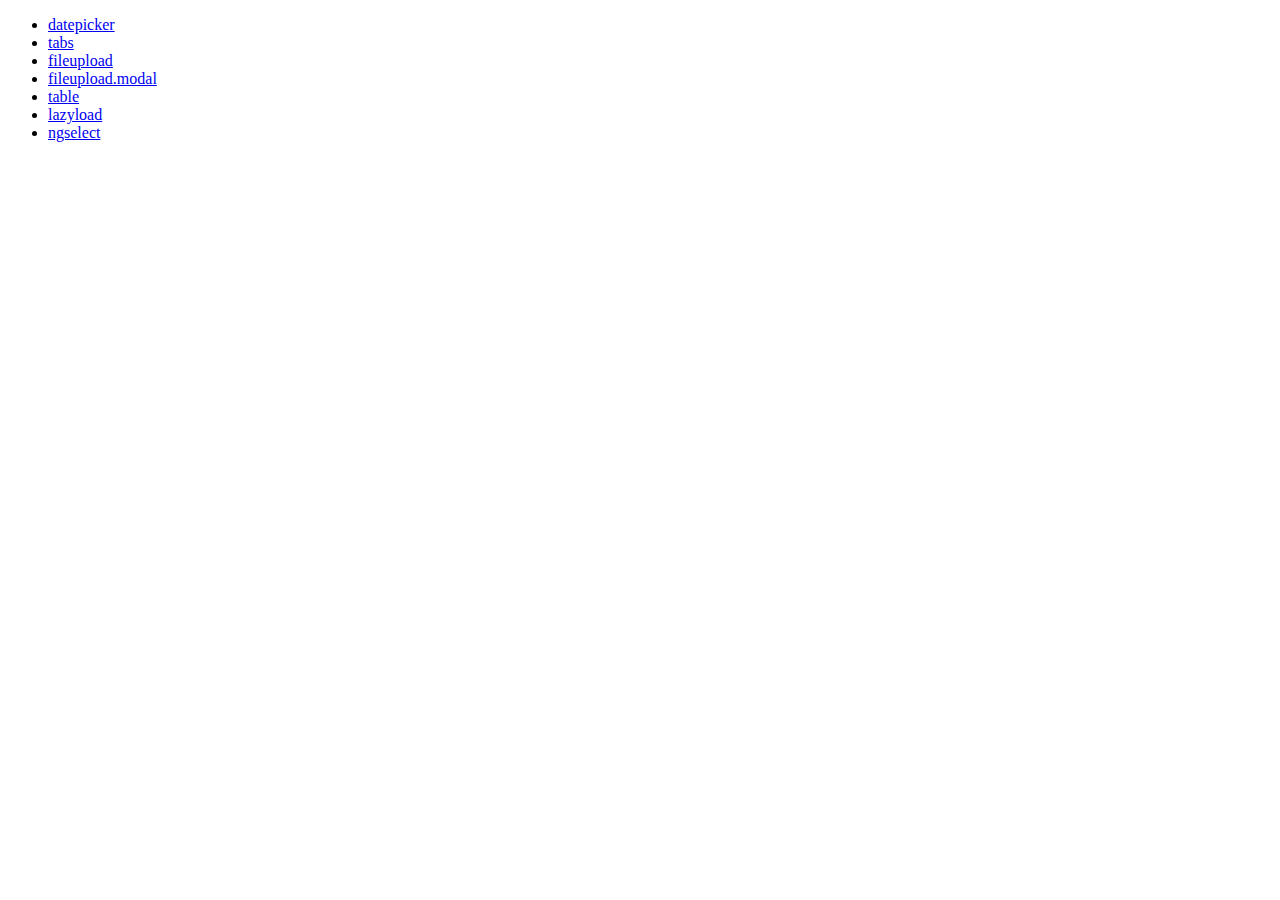
<file: WebRoot/index.html>
<!DOCTYPE html>
<html>
<head lang="en">
    <meta charset="UTF-8">
    <title>AngularJs-Demo</title>
</head>
<body>

<ul>
    <li><a href="application/datepicker/index.jsp">datepicker</a></li>
    <li><a href="application/tabs/index.jsp">tabs</a></li>
    <li><a href="application/fileupload/index.jsp">fileupload</a></li>
    <li><a href="application/fileupload-modal/index.jsp">fileupload.modal</a></li>
    <li><a href="application/table/index.jsp">table</a></li>
    <li><a href="application/lazyload/index.jsp">lazyload</a></li>
    <li><a href="application/ngselect/index.jsp">ngselect</a></li>
</ul>

</body>
</html>
</file>
